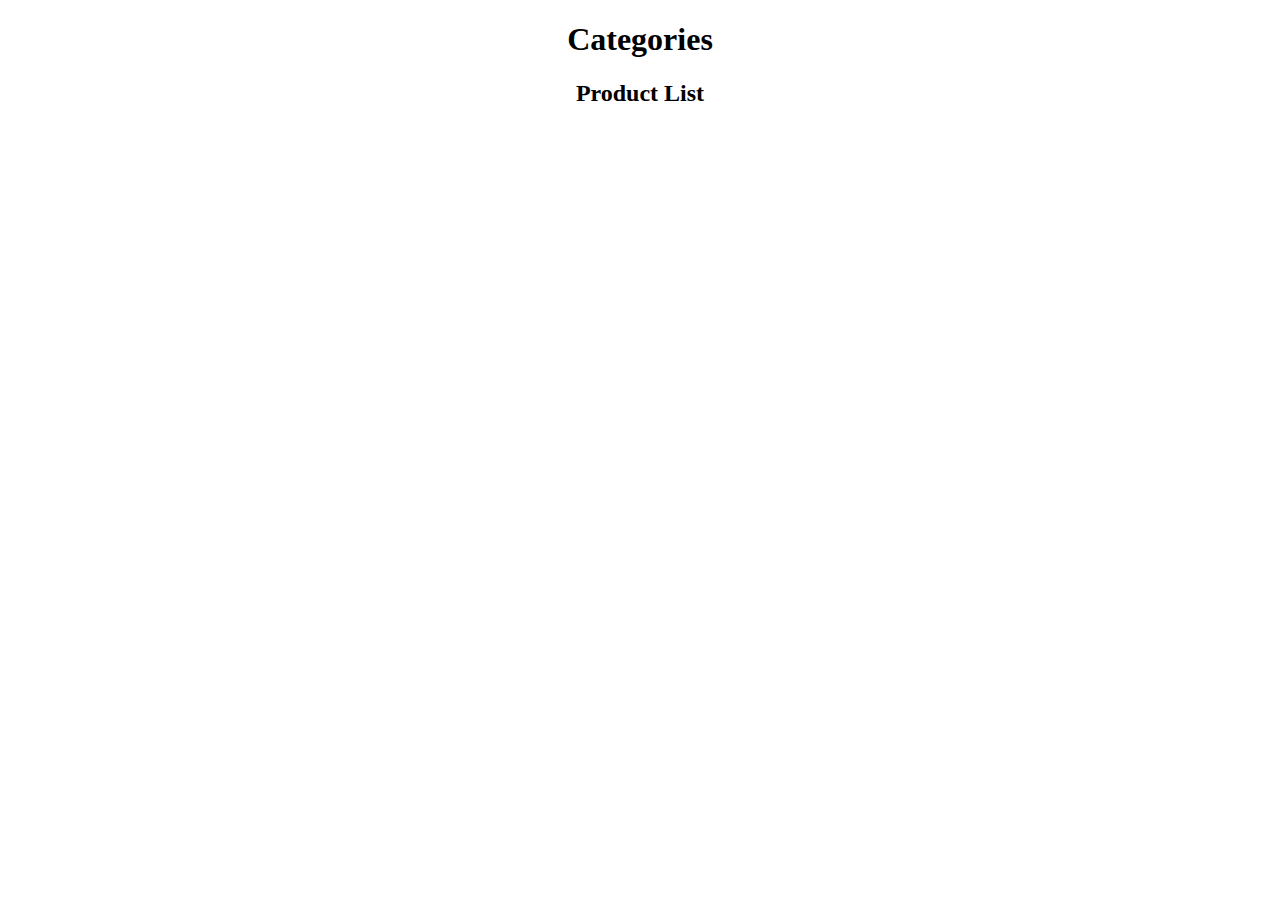
<file: index.html>
<!DOCTYPE html>
<html lang="en">
  <head>
    <script src="./index.js" defer></script>
    <link rel="stylesheet" href="style.css" />
    <meta charset="UTF-8" />
    <meta name="viewport" content="width=device-width, initial-scale=1.0" />
    <title>HTML Templates Unveiled: From Static to Dynamic Web Experiences</title>
  </head>
  <body>
    <h1>Categories</h1>
    <ul id="categoryList"></ul>
    <h2>Product List</h2>

    <template id="productTemplate">
      <li>
        <div class="flex">
          <div>
            <p><strong>Category:</strong> <span class="category"></span></p>
            <p><strong>Price:</strong> <span class="price"></span></p>
            <p><strong>Brand:</strong> <span class="brand"></span></p>
            <a id="seemore" href="">See more</a>
          </div>
          <div id="soldoutLabel" class="hidden">UDSOLGT</div>
        </div>
        <img src="" />
      </li>
    </template>

    <!-- TEMPLATE RENDER CONTAINER -->
    <ul id="productContainer"></ul>
  </body>
</html>
</file>
<file: style.css>
img {
  margin-top: 15px;
}

h1,
h2 {
  text-align: center;
}

p {
  margin-top: 0;
}

ul {
  list-style: none;
  padding: 0;
  margin: 10px;
}

li {
  display: flex;
  flex-direction: column;
  gap: 5px;
  background-color: #e2e8f0;
  padding: 15px 20px;
  margin-bottom: 15px;
  border-radius: 10px;
  font-family: sans-serif;
}

.realEstatePrice,
.realEstateDescription,
.realEstateSize {
  margin-bottom: 4px;
}

.flex {
  display: flex;
  justify-content: space-between;
}

.hidden {
  display: none;
}

.soldout {
  display: block;
  align-self: flex-start;
  background-color: tomato;
  color: white;
  padding: 5px;
  border-radius: 5px;
}
</file>
